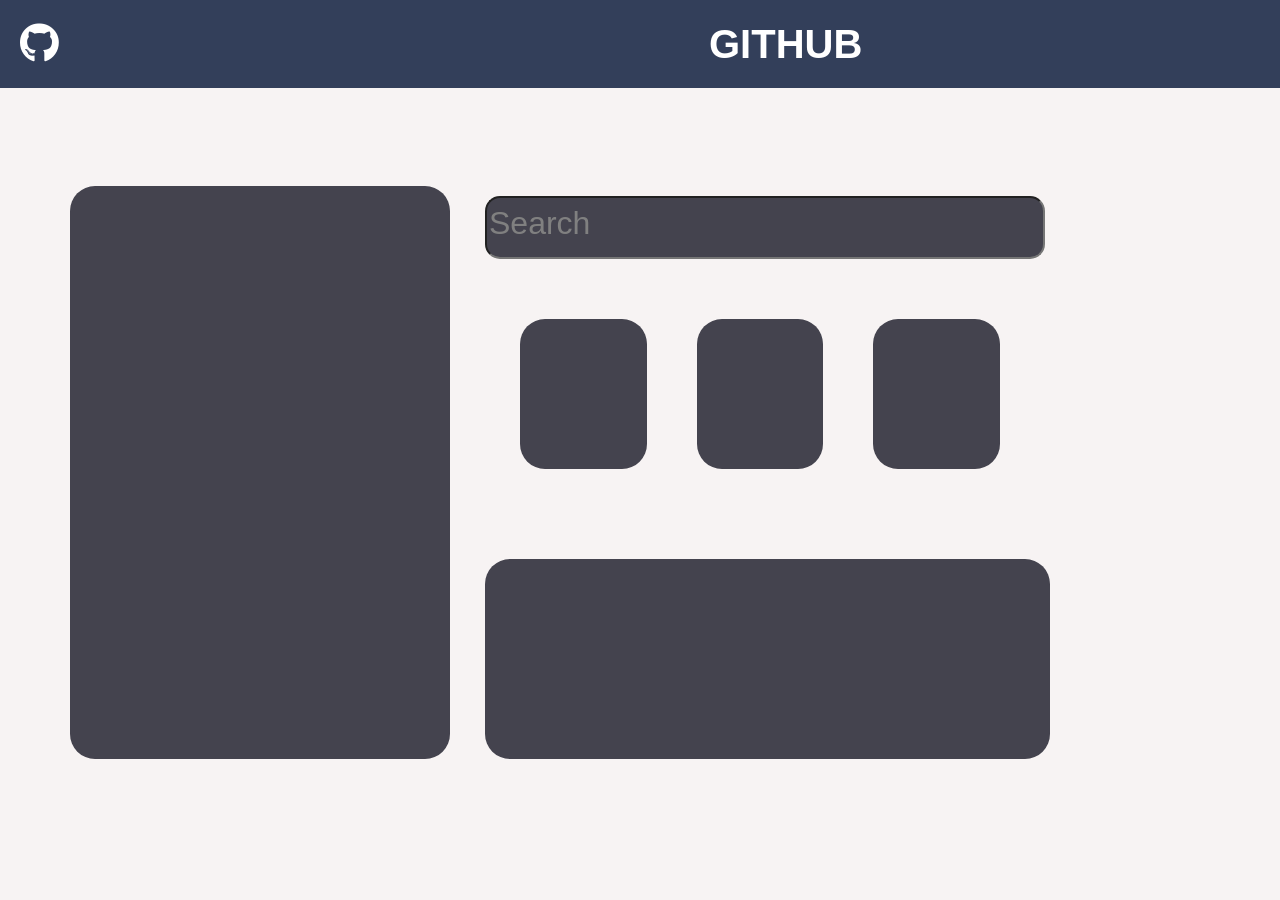
<file: index.html>
<!DOCTYPE HTML>
<html lang="en">
    <head>
        <meta charset="UTF-8">
        <meta http-equiv="X-UA-Compatible" content="IE=edge">
        <meta name="viewport" content="width=device-width, initial-scale=1.0">
       <title>Github profile page</title>
       <link  rel="stylesheet" href="https://cdn.jsdelivr.net/npm/bootstrap@4.5.3/dist/css/bootstrap.min.css" integrity="sha384-TX8t27EcRE3e/ihU7zmQxVncDAy5uIKz4rEkgIXeMed4M0jlfIDPvg6uqKI2xXr2" crossorigin="anonymous">
       
       <link  rel="stylesheet" href="//cdnjs.cloudflare.com/ajax/libs/font-awesome/5.15.4/css/all.min.css">
       <link  rel="stylesheet" href="./gitindex.css">
    <style>
         

    </style>
    </head> 
    <body>
        <h1 class="github" style="background-color: rgb(51, 63, 90); padding-top: 20px;padding-bottom: 20px;color: white;font-weight: bold;"><i  class="fab fa-github fa-1x" style="padding-right: 650px; padding-left: 20px;"></i>GITHUB</h1>
      <div>
          <div class="container">
              <div class="row">
                  <div class="col-lg-4 col-sm-4 col-md-4 box0"></div>
                  <div class="col-lg-8 col-md-8 col-sm-8">
                      <div style="padding-top: 100px; padding-left: 20px;"><input type="text" value="Search" class="text" style="background-color: rgb(68, 67, 78); color:grey;border-radius: 15px; width: 35rem;padding-bottom: 10px;font-size: 2rem;"></div>
                      <div class="row">
                          <div class="col-sm-2 col-lg-2 col-md-2 box1"></div>
                          <div class="col-sm-2 col-lg-2 col-md-2 box2"></div>
                          <div class="col-sm-2 col-lg-2 col-md-2 box3"></div>
                      </div>

                      <div class="col-lg-6 col-sm-6 col-md-6 box4"></div>
                  </div>
              </div>
          </div>
      </div>

    </body>
    </html>
</file>
<file: gitindex.css>
body{
    margin: 0;
    background-color: rgb(247, 243, 243);
    padding-bottom: 50px;
}


.box1{
    border-radius: 25px;
    background: rgb(68, 67, 78);
    margin-top: 60px;
    width: 200px;
    height: 150px;
    margin-left: 70px;
}

.box2{
    border-radius: 25px;
    background: rgb(68, 67, 78);
    margin-top: 60px;
    width: 200px;
    height: 150px;
    margin-left: 50px;
}

.box3{
    border-radius: 25px;
    background: rgb(68, 67, 78);
    margin-top: 60px;
    width: 200px;
    height: 150px;
    margin-left: 50px;
}

.box4{
    border-radius: 25px;
    color: #444941;
    width: 40px;
    background-color: rgb(68, 67, 78);
    margin-top: 90px;
    padding-top: 200px;
    padding-left: 550px;
    margin-left: 20px;
}

.box0{
    border-radius: 25px;
    color: #444941;
    background-color: rgb(68, 67, 78);
    margin-top: 90px;
    padding-left: 50px;
    padding-top: 550px;
}
</file>
